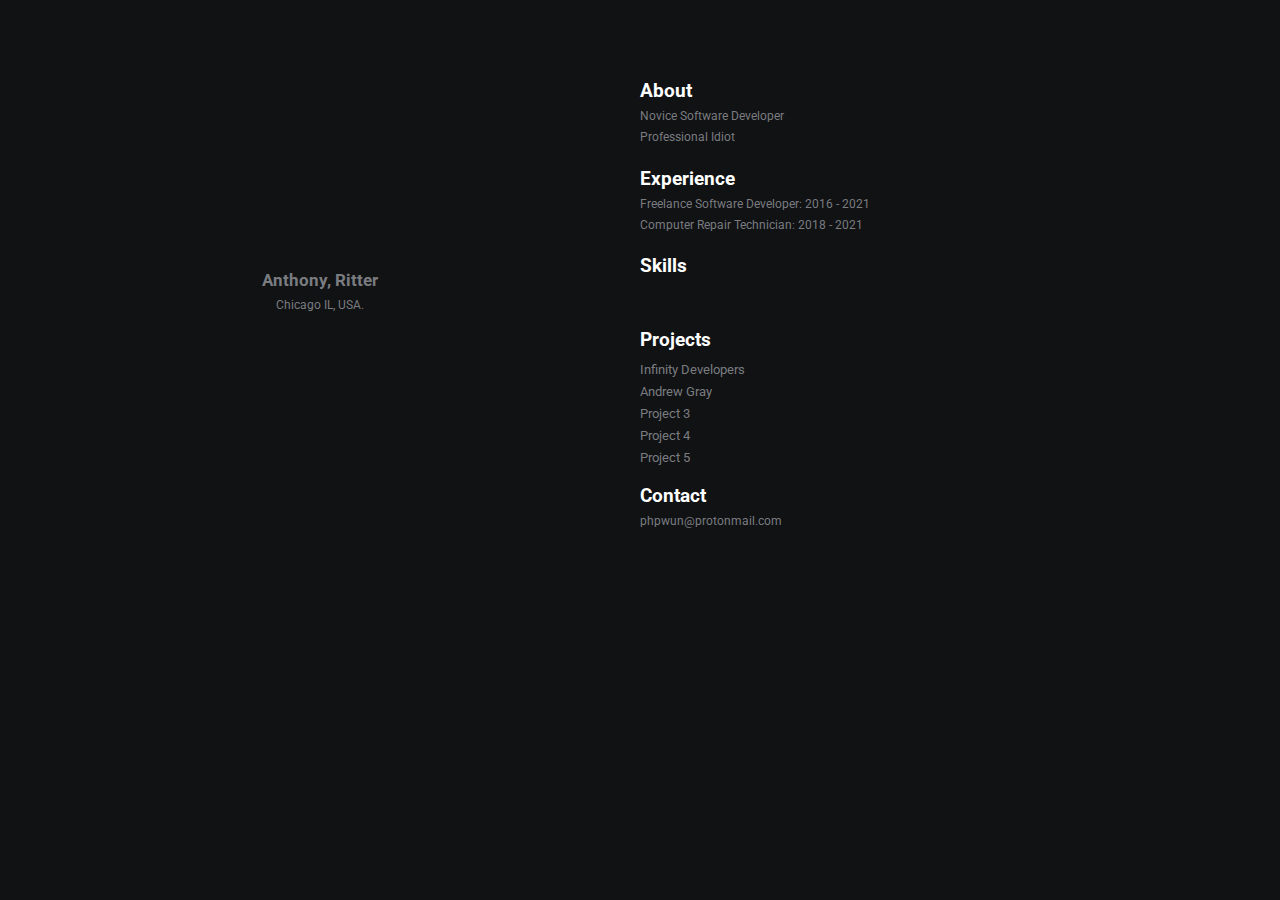
<file: index.html>
<!DOCTYPE html>
<html lang="en">
<head>
    <meta charset="UTF-8">
    <meta name="viewport" content="width=device-width, initial-scale=1.0">
    <meta http-equiv="X-UA-Compatible" content="ie=edge">
    <link rel="stylesheet" href="https://use.fontawesome.com/releases/v5.4.1/css/all.css" integrity="sha384-5sAR7xN1Nv6T6+dT2mhtzEpVJvfS3NScPQTrOxhwjIuvcA67KV2R5Jz6kr4abQsz" crossorigin="anonymous">
    <link rel="stylesheet" href="index.css">
    <title>AR Portfolio</title>
</head>
<body>
    <div class="grid-2">
        <div class="section-1">
            <i class="fas fa-code fa-5x white"></i>
            <!--<h2>Anthony, Ritter</h2>-->
            <h2><a href="#">Anthony, Ritter</a></h2>
            <p>Chicago IL, USA.</p>
            <a href="https://twitter.com/MetaTables" target="_blank"><i class="fab fa-twitter"></i></a>
            <a href="https://linkedin.com/in/phpwun/" target="_blank"><i class="fab fa-linkedin"></i></a>
            <a href="https://github.com/phpwun" target="_blank"><i class="fab fa-github"></i></a>
        </div>
        <div class="section-2">

            <h2>About</h2>
            <p>Novice Software Developer</p>
            <p>Professional Idiot</p>

            <h2>Experience</h2>
            <p>Freelance Software Developer: 2016 - 2021</p>
            <p>Computer Repair Technician: 2018 - 2021</p>

            <h2>Skills</h2>

              <a href="https://nodejs.org/en/" target="_blank"><i class="fab fa-node-js"></i></a>
              <a href="https://www.python.org/" target="_blank"><i class="fab fa-python"></i></a>
              <a href="https://developer.mozilla.org/en-US/docs/Web/Guide/HTML/HTML5" target="_blank"><i class="fab fa-html5"></i></a>
              <a href="https://www.java.com/en/" target="_blank"><i class="fab fa-java"></i></a>


            <h2>Projects</h2>
            <a href="https://ikryptxc.link/" target="_blank">Infinity Developers</a>
            <a href="https://open.spotify.com/artist/3gPZE0rTIQWnDP1iBLWsCL?si=tG-yi5-CT729hapA8ZCoWw" target="_blank">Andrew Gray</a>
            <a href="https://test.com/" target="_blank">Project 3</a>
            <a href="https://test.com/" target="_blank">Project 4</a>
            <a href="https://test.com/" target="_blank">Project 5</a>

            <h2>Contact</h2>
            <p>phpwun@protonmail.com</p>

        </div>
    </div>
</body>
</html>
</file>
<file: index.css>
/* global */
@import url('https://fonts.googleapis.com/css?family=Roboto');

.grid-2{
    display: grid;
    grid-template-columns: repeat(2,1fr);
}

body{
    margin: 0;
    padding: 0;
    font-family: 'Roboto', sans-serif;
    background-color: #101214;
    color: #7A7C80;
    zoom: 70%;
    white-space:nowrap;
}

h2,.white{
    color: #fff;
}

a{
    color: #7A7C80;
    text-decoration: none;
    white-space:nowrap
}
/* section 1 */
.section-1{
    padding-top: 40vh;
    text-align: center;
}

.section-1 p{
    font-size: 1.1rem;
    padding-bottom: 10px;
    margin:0;
}

.section-1 h2{
    font-size: 1.7rem;
    margin-bottom: 10px;
}

.section-1 a{
    font-size: 1.5rem;
    padding: 10px;
}
/* section 2 */
.section-2{
    padding-top: 10vh;
    width: 70%;
}

.section-2 h2{
    font-size: 1.7rem;
    margin-bottom: 10px;
}

.section-2 p{
    font-size: 1.1rem;
    padding-bottom: 10px;
    margin:0;
}

.section-2 a{
    display: block;
    padding: 5px;
    font-size: 1.2rem;
    padding-left: 0;
    width: 100px;
}
/* animations / utilities */
.section-2 a:hover{
    font-size: 1.3rem;
    color: #fff;
    cursor: pointer;
    transition: 0.2s;
}

.section-1 a:hover{
    color: #fff;
    cursor: pointer;
    transition: 0.3s;
}

.white:hover{
    position: relative;
    padding-left: 10px;
}

/* media queres */
@media(max-width:780px){
    .grid-2{
        grid-template-columns: 1fr;
    }
    .section-1{
        padding:0;
        padding-top: 5rem;
    }
    .section-2{
        padding: 0;
        padding-left: 1.5rem;
        padding-top: 2rem;
    }
}
</file>
